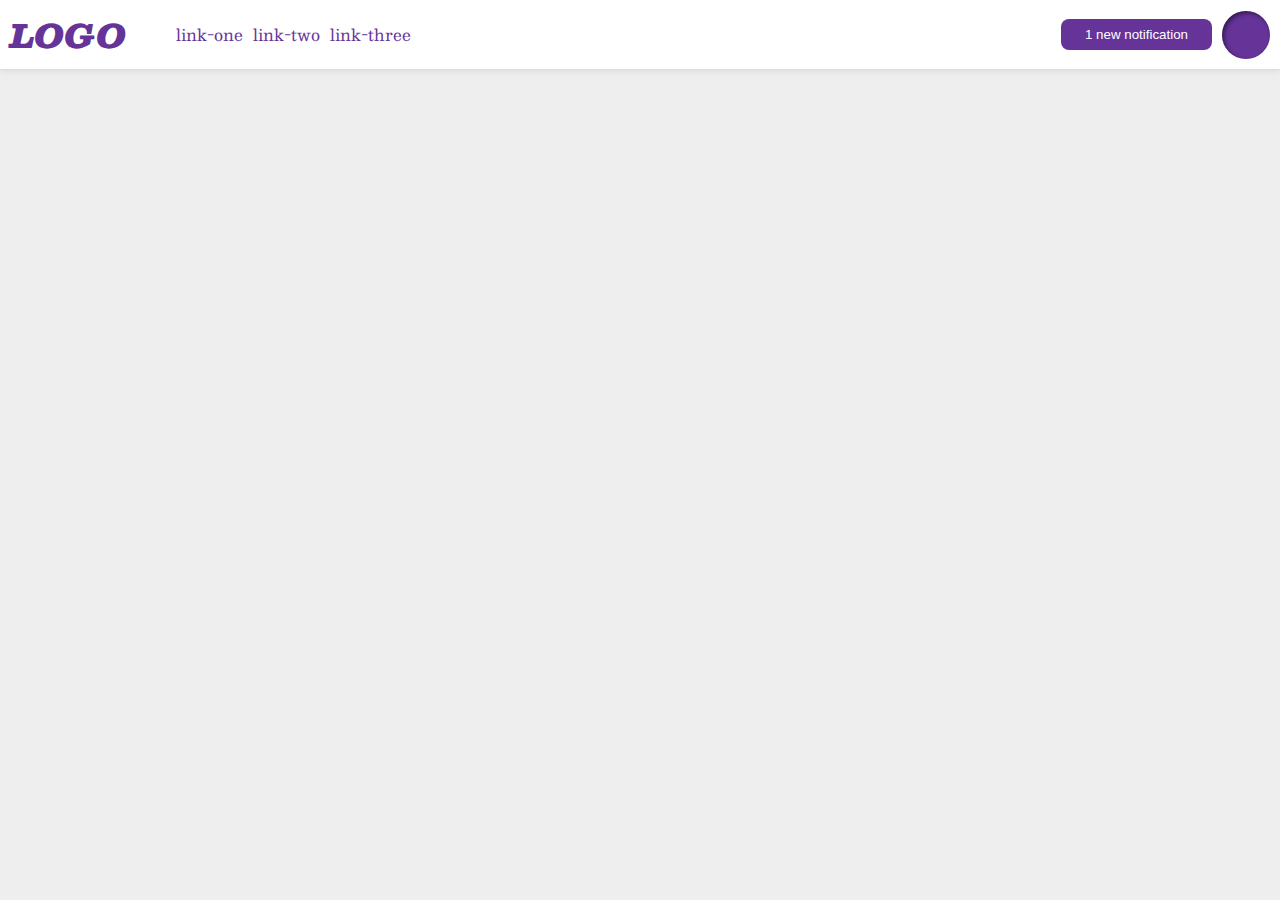
<file: flex/03-flex-header-2/index.html>
<!DOCTYPE html>
<html lang="en">

<head>
  <meta charset="UTF-8">
  <meta http-equiv="X-UA-Compatible" content="IE=edge">
  <meta name="viewport" content="width=device-width, initial-scale=1.0">
  <title>Flex Header 2</title>
  <link rel="stylesheet" href="style.css">
</head>

<body>
  <div class="header">
    <div class="left">
      <div class="logo">
        LOGO
      </div>
      <ul class="links">
        <li><a href="https://google.com">link-one</a></li>
        <li><a href="https://google.com">link-two</a></li>
        <li><a href="https://google.com">link-three</a></li>
      </ul>
    </div>
    <div class="right">
      <button class="notifications">
        1 new notification
      </button>
      <div class="profile-image"></div>
    </div>
  </div>
</body>

</html>
</file>
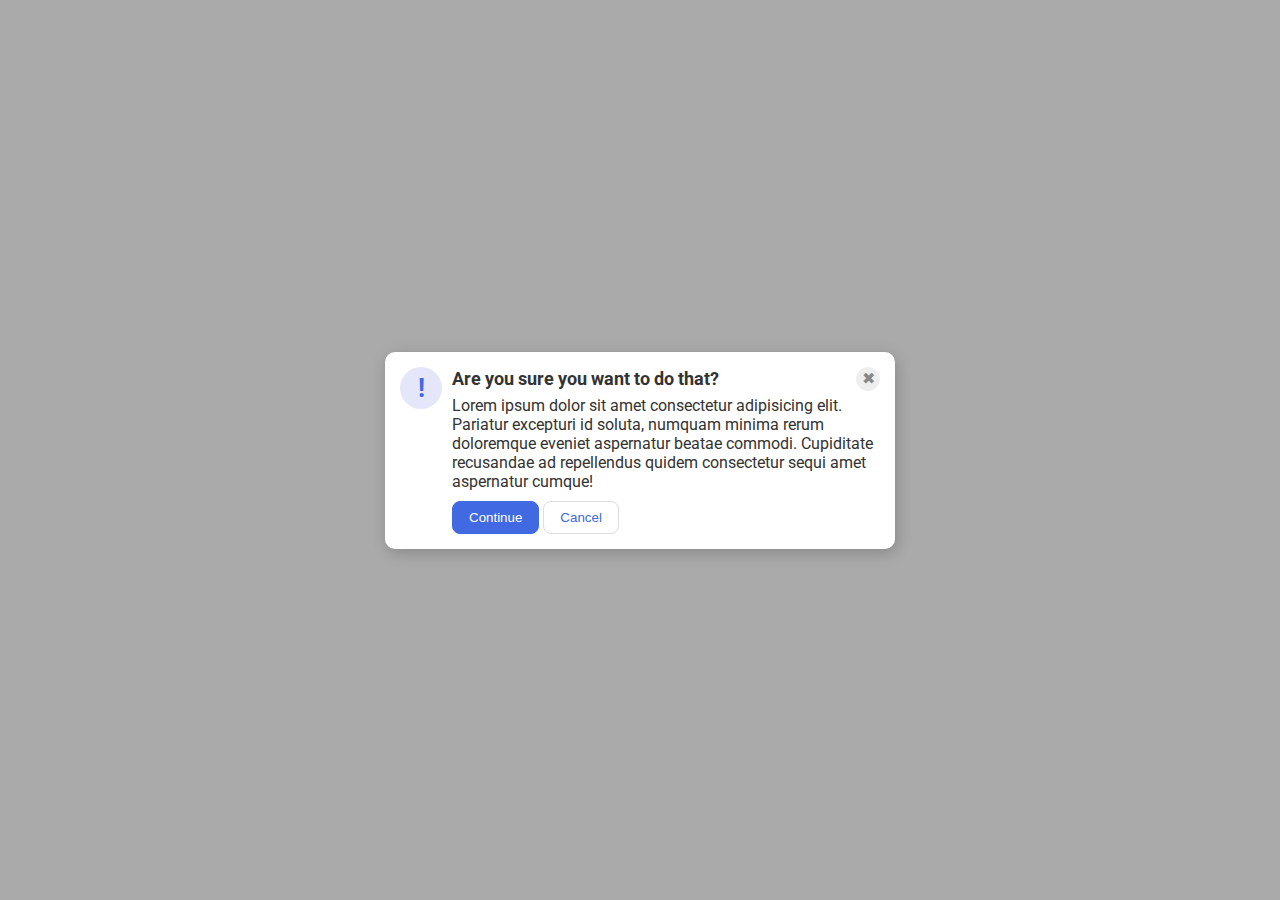
<file: flex/05-flex-modal/index.html>
<!DOCTYPE html>
<html lang="en">

<head>
  <meta charset="UTF-8">
  <meta http-equiv="X-UA-Compatible" content="IE=edge">
  <meta name="viewport" content="width=device-width, initial-scale=1.0">
  <link rel="stylesheet" href="style.css">
  <title>Modal</title>
</head>

<body>
  <div class="modal">
    <div class="icon-container">
      <div class="icon">!</div>
    </div>
    <div class="main-content-modal">
      <div class="title-content">
        <div class="title-closing-container">
          <div class="header">Are you sure you want to do that?</div>
          <button class="close-button">✖</button>
        </div>
        <div class="text">Lorem ipsum dolor sit amet consectetur adipisicing elit. Pariatur excepturi id soluta, numquam
          minima rerum doloremque eveniet aspernatur beatae commodi. Cupiditate recusandae ad repellendus quidem
          consectetur
          sequi amet aspernatur cumque!</div>
      </div>
      <div class="buttons">
        <button class="continue">Continue</button>
        <button class="cancel">Cancel</button>
      </div>
    </div>
  </div>
</body>

</html>
</file>
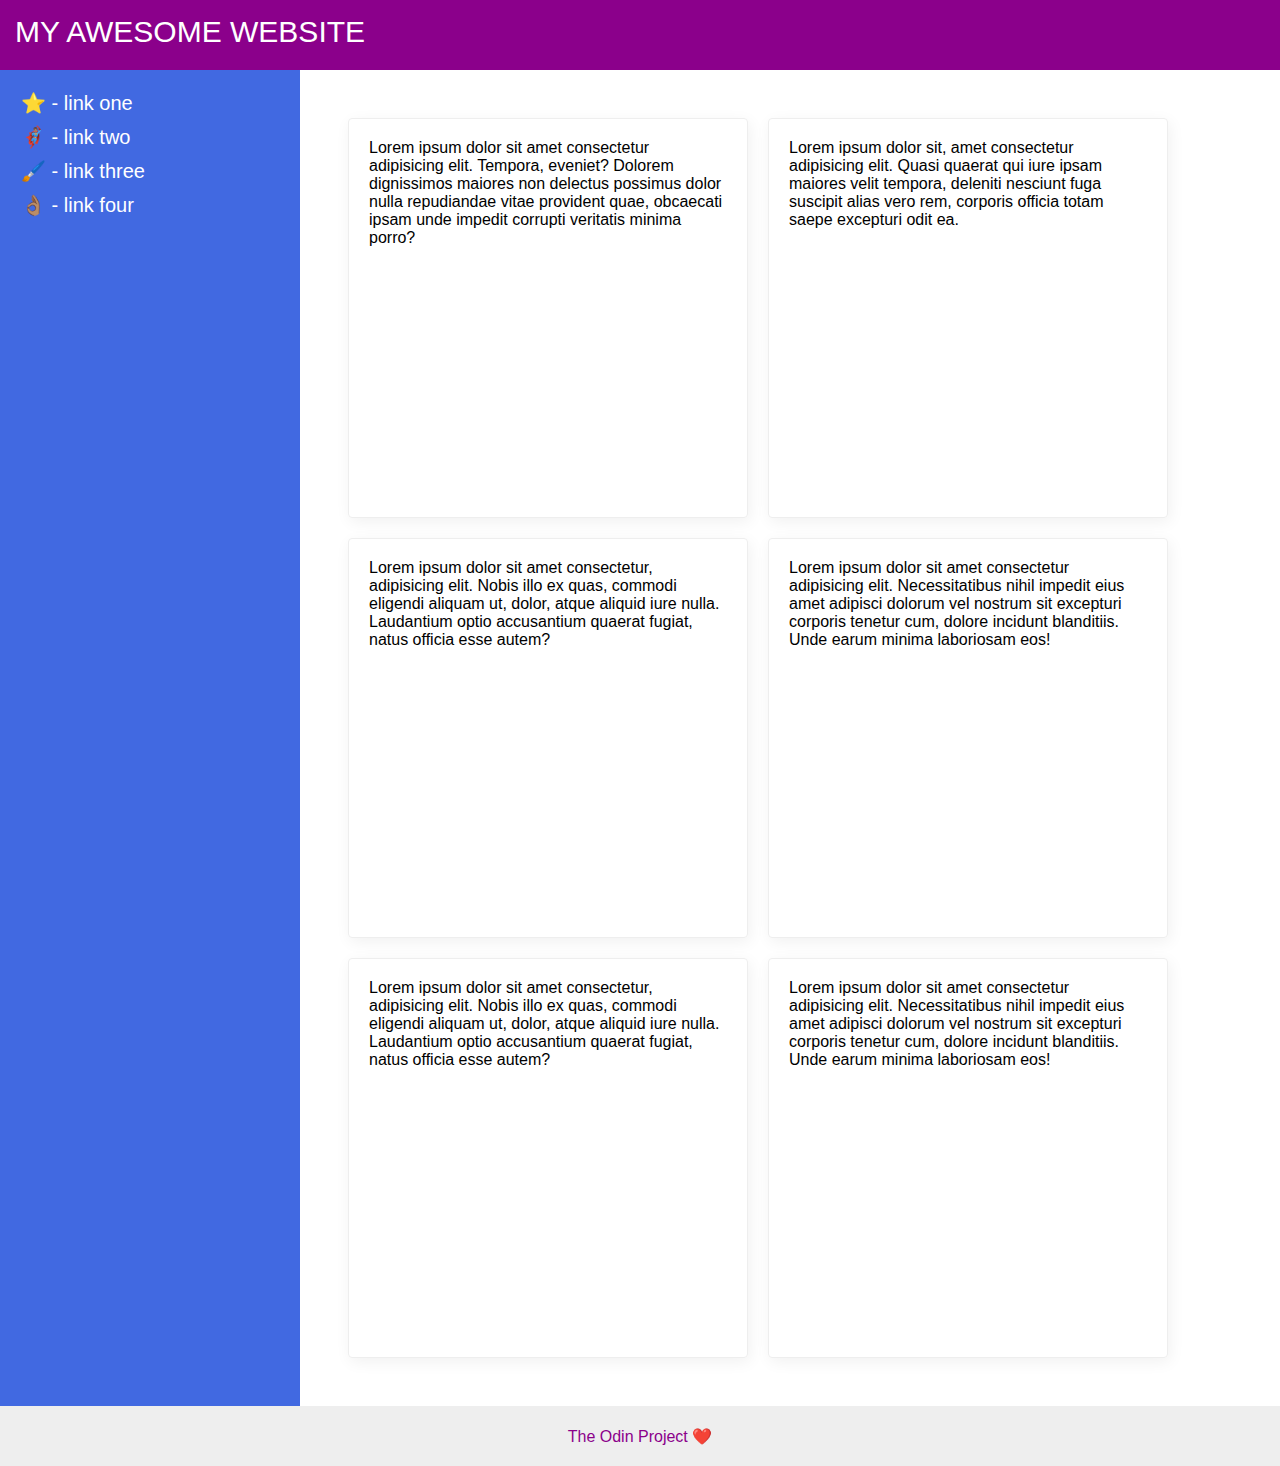
<file: flex/07-flex-layout-2/index.html>
<!DOCTYPE html>
<html lang="en">

<head>
  <meta charset="UTF-8">
  <meta http-equiv="X-UA-Compatible" content="IE=edge">
  <meta name="viewport" content="width=device-width, initial-scale=1.0">
  <title>The Holy Grail</title>
  <link rel="stylesheet" href="style.css">
</head>

<body>
  <div class="container">

    <div class="header">
      MY AWESOME WEBSITE
    </div>
    <div class="content">


      <div class="content-sidebar">
        <ul>
          <li><a href="#">⭐ - link one</a></li>
          <li><a href="#">🦸🏽‍♂️ - link two</a></li>
          <li><a href="#">🖌️ - link three</a></li>
          <li><a href="#">👌🏽 - link four</a></li>
        </ul>
      </div>


      <div class="card-container">
        <div class="card">Lorem ipsum dolor sit amet consectetur adipisicing elit. Tempora, eveniet? Dolorem dignissimos
          maiores non delectus possimus dolor nulla repudiandae vitae provident quae, obcaecati ipsam unde impedit
          corrupti
          veritatis minima porro?</div>
        <div class="card">Lorem ipsum dolor sit, amet consectetur adipisicing elit. Quasi quaerat qui iure ipsam maiores
          velit tempora, deleniti nesciunt fuga suscipit alias vero rem, corporis officia totam saepe excepturi odit ea.
        </div>
        <div class="card">Lorem ipsum dolor sit amet consectetur, adipisicing elit. Nobis illo ex quas, commodi eligendi
          aliquam ut, dolor, atque aliquid iure nulla. Laudantium optio accusantium quaerat fugiat, natus officia esse
          autem?</div>
        <div class="card">Lorem ipsum dolor sit amet consectetur adipisicing elit. Necessitatibus nihil impedit eius
          amet
          adipisci dolorum vel nostrum sit excepturi corporis tenetur cum, dolore incidunt blanditiis. Unde earum minima
          laboriosam eos!</div>
        <div class="card">Lorem ipsum dolor sit amet consectetur, adipisicing elit. Nobis illo ex quas, commodi eligendi
          aliquam ut, dolor, atque aliquid iure nulla. Laudantium optio accusantium quaerat fugiat, natus officia esse
          autem?</div>
        <div class="card">Lorem ipsum dolor sit amet consectetur adipisicing elit. Necessitatibus nihil impedit eius
          amet
          adipisci dolorum vel nostrum sit excepturi corporis tenetur cum, dolore incidunt blanditiis. Unde earum minima
          laboriosam eos!</div>
      </div>
    </div>

    <div class="footer">
      The Odin Project ❤️
    </div>
  </div>
</body>

</html>
</file>
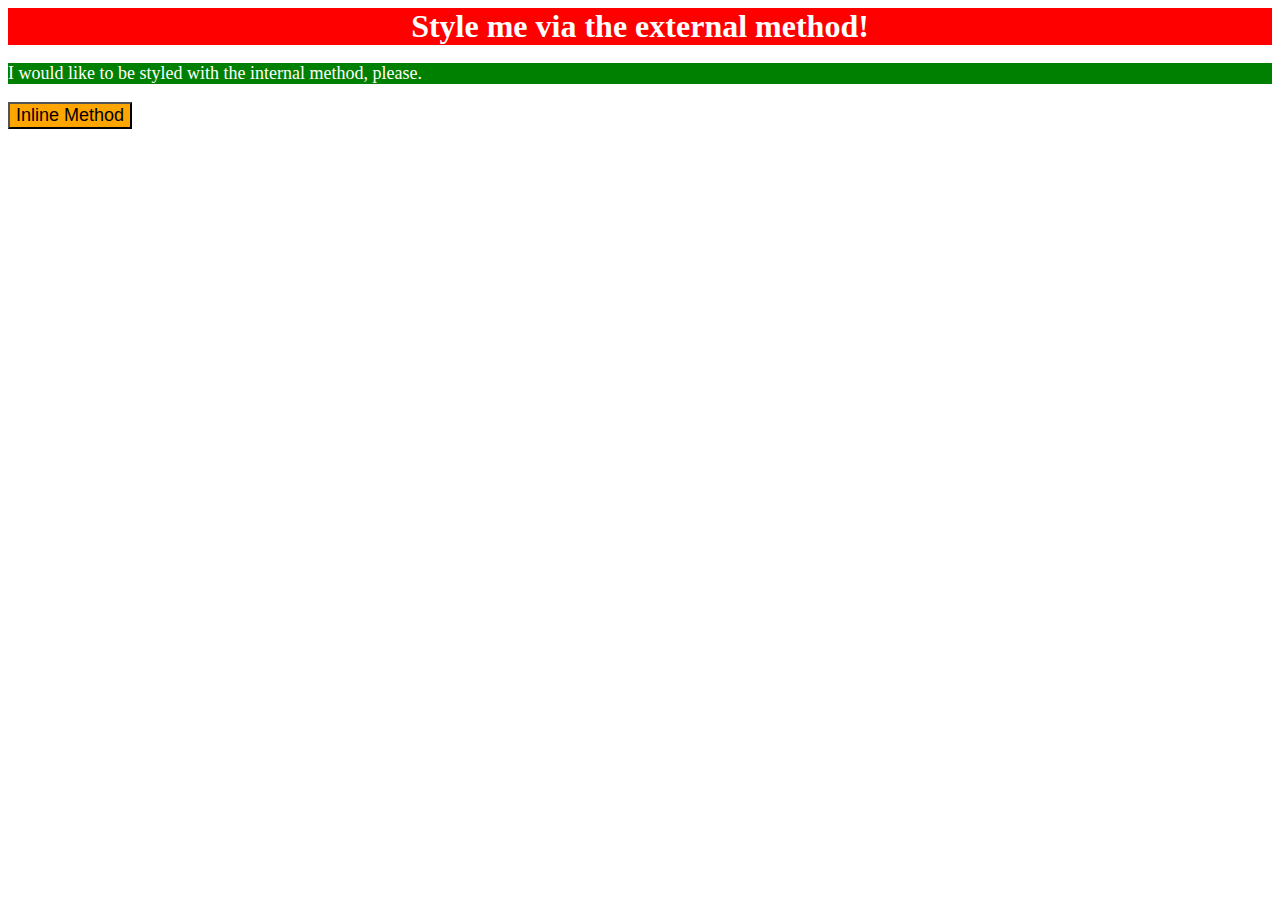
<file: foundations/01-css-methods/index.html>
<!DOCTYPE html>
<html lang="en">

<head>
  <meta charset="UTF-8">
  <meta http-equiv="X-UA-Compatible" content="IE=edge">
  <meta name="viewport" content="width=device-width, initial-scale=1.0">
  <link rel="stylesheet" href="./styles.css">
  <title>Methods for Adding CSS</title>
</head>

<body>
  <div>Style me via the external method!</div>
  <p>I would like to be styled with the internal method, please.</p>
  <button>Inline Method</button>
</body>

</html>
</file>
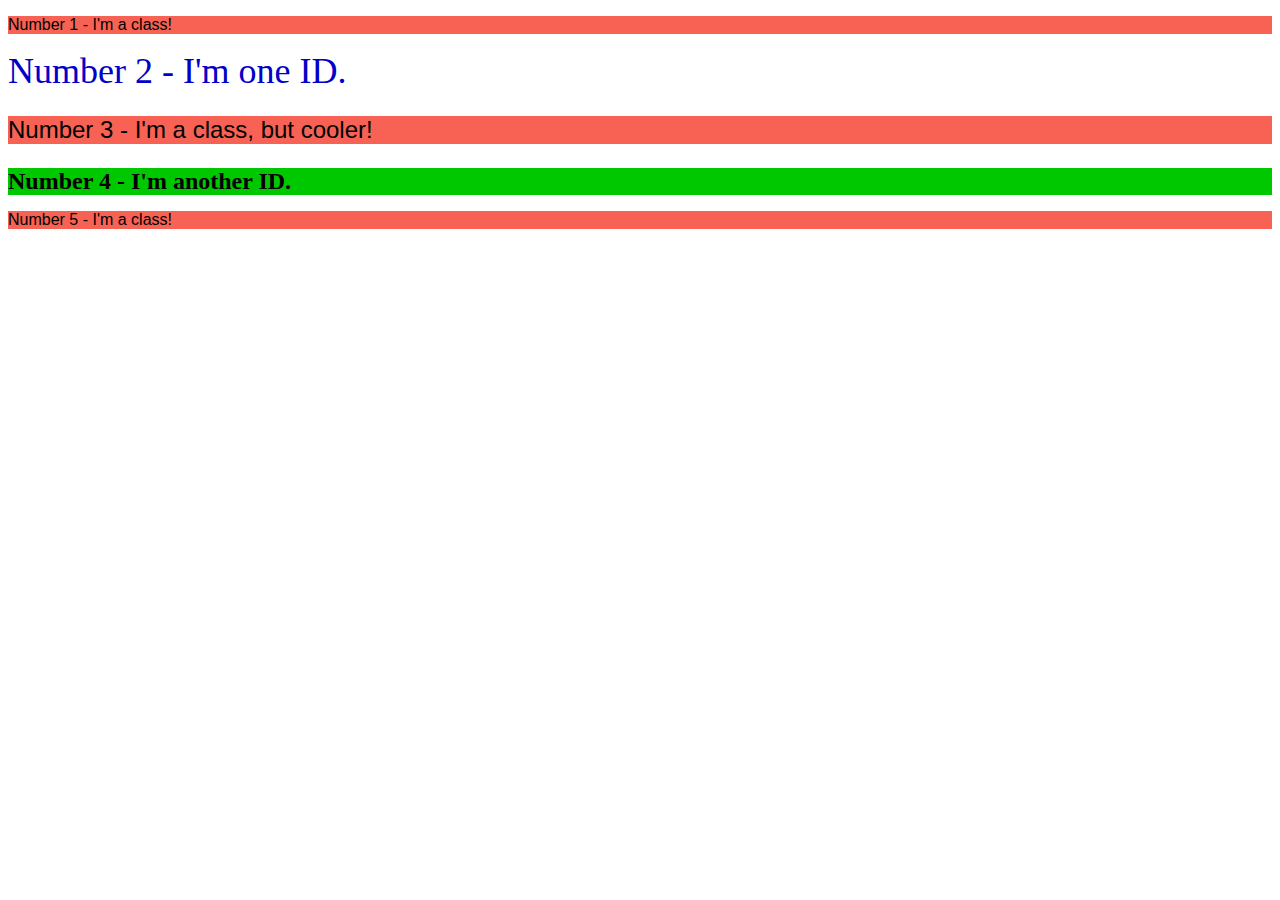
<file: foundations/02-class-id-selectors/index.html>
<!DOCTYPE html>
<html lang="en">

<head>
  <meta charset="UTF-8">
  <meta http-equiv="X-UA-Compatible" content="IE=edge">
  <meta name="viewport" content="width=device-width, initial-scale=1.0">
  <title>Class and ID Selectors</title>
  <link rel="stylesheet" href="style.css">
</head>

<body>
  <p class="paragraph">Number 1 - I'm a class!</p>
  <div id="paragraph-blue">Number 2 - I'm one ID.</div>
  <p class="paragraph paragraph-bigger">Number 3 - I'm a class, but cooler!</p>
  <div id="paragraph-green">Number 4 - I'm another ID.</div>
  <p class="paragraph">Number 5 - I'm a class!</p>
</body>

</html>
</file>
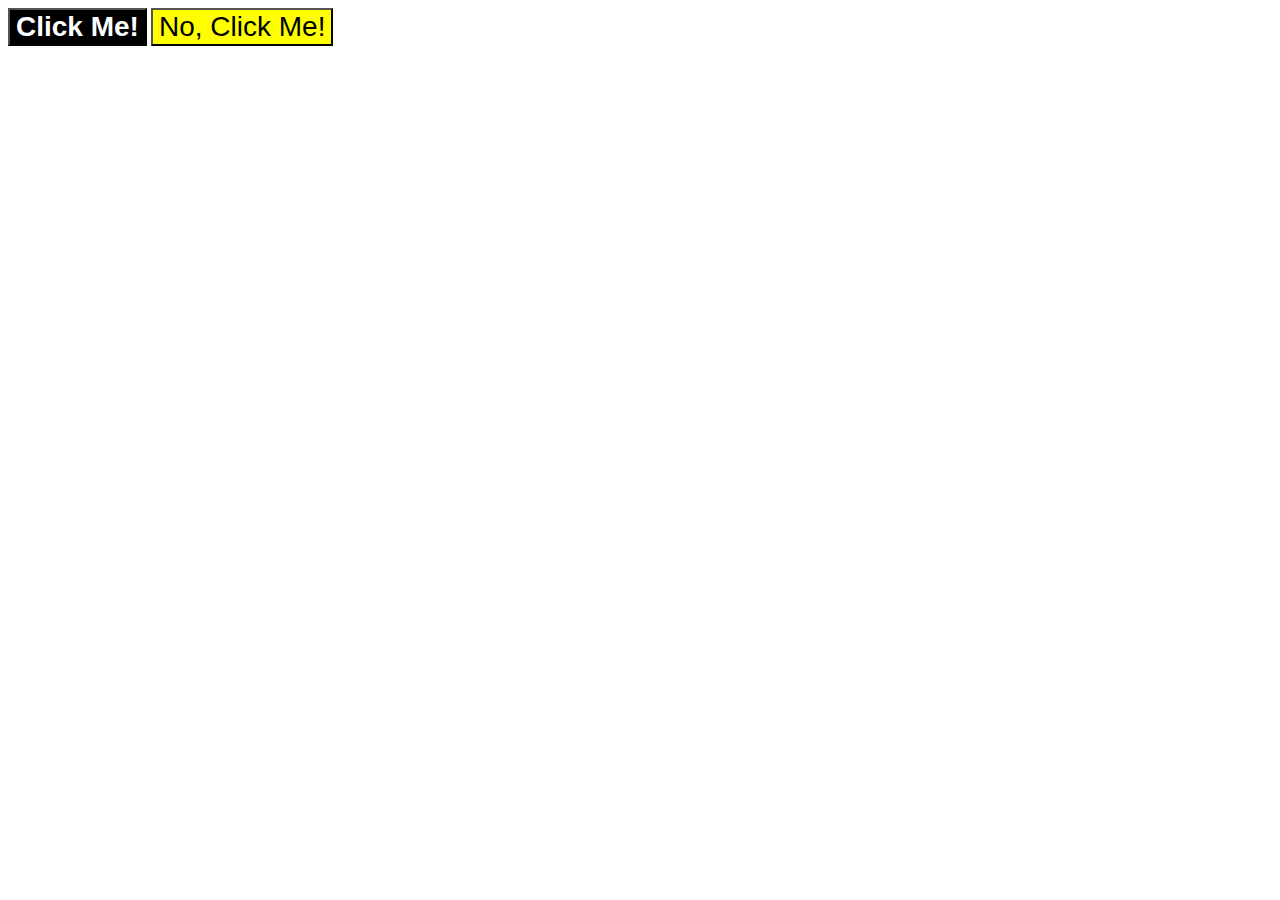
<file: foundations/03-grouping-selectors/index.html>
<!DOCTYPE html>
<html lang="en">

<head>
  <meta charset="UTF-8">
  <meta http-equiv="X-UA-Compatible" content="IE=edge">
  <meta name="viewport" content="width=device-width, initial-scale=1.0">
  <title>Grouping Selectors</title>
  <link rel="stylesheet" href="style.css">
</head>

<body>
  <button id="black-button">Click Me!</button>
  <button id="yellow-button">No, Click Me!</button>
</body>

</html>
</file>
<file: flex/03-flex-header-2/style.css>
/* this is some magical font-importing.  
you'll learn about it later. */
@import url('https://fonts.googleapis.com/css2?family=Besley:ital,wght@0,400;1,900&display=swap');

body {
  margin: 0;
  background: #eee;
  font-family: Besley, serif;
}

.header {
  background: white;
  border-bottom: 1px solid #ddd;
  box-shadow: 0 0 8px rgba(0, 0, 0, .1);

  display: flex;
  justify-content: space-between;
  padding: 5px 10px;
}

.profile-image {
  background: rebeccapurple;
  box-shadow: inset 2px 2px 4px rgba(0, 0, 0, .5);
  border-radius: 50%;
  width: 48px;
  height: 48px;

  flex-shrink: 0;
}

.header div {
  display: flex;
  align-items: center;
  gap: 10px;
}

.logo {
  color: rebeccapurple;
  font-size: 32px;
  font-weight: 900;
  font-style: italic;

}

button {
  border: none;
  border-radius: 8px;
  background: rebeccapurple;
  color: white;
  padding: 8px 24px;

  flex-shrink: 0;
}

a {
  /* this removes the line under our links */
  text-decoration: none;
  color: rebeccapurple;
}

ul {
  list-style-type: none;
}

ul.links li {
  flex-shrink: 0;
}

.links {
  display: flex;
  gap: 10px;
}
</file>
<file: flex/05-flex-modal/style.css>
@import url('https://fonts.googleapis.com/css2?family=Roboto:wght@400;700&display=swap');

html,
body {
  height: 100%;
}

body {
  font-family: Roboto, sans-serif;
  margin: 0;
  background: #aaa;
  color: #333;
  /* I'll give you this one for free lol */
  display: flex;
  align-items: center;
  justify-content: center;
}

.modal {
  background: white;
  width: 480px;
  border-radius: 10px;
  box-shadow: 2px 4px 16px rgba(0, 0, 0, .2);
}

.icon {
  color: royalblue;
  font-size: 26px;
  font-weight: 700;
  background: lavender;
  width: 42px;
  height: 42px;
  border-radius: 50%;
  display: flex;
  align-items: center;
  justify-content: center;
}

.header {
  font-weight: bold;
  font-size: large;
}

.close-button {
  background: #eee;
  border-radius: 50%;
  color: #888;
  font-weight: 400;
  font-size: 16px;
  height: 24px;
  width: 24px;
  display: flex;
  align-items: center;
  justify-content: center;
  border: 1px solid #eee;
  padding: 0;
  flex: 0 0 auto;
}

button {
  cursor: pointer;
  padding: 8px 16px;
  border-radius: 8px;
}

button.continue {
  background: royalblue;
  border: 1px solid royalblue;
  color: white;
}

button.cancel {
  background: white;
  border: 1px solid #ddd;
  color: royalblue;
}


.modal {
  display: flex;
  padding: 15px;
  gap: 10px;

}

.title-closing-container {
  display: flex;
  justify-content: space-between;
  align-items: center;
}

.main-content-modal {
  display: flex;
  flex-direction: column;
  gap: 10px;

}

.title-content {
  display: flex;
  flex-direction: column;
  gap: 5px;
}
</file>
<file: flex/07-flex-layout-2/style.css>
*,
*::before,
*::after {
  padding: 0;
  margin: 0;
  box-sizing: border-box;
}


body {
  font-family: -apple-system, BlinkMacSystemFont, 'Segoe UI', Roboto, Oxygen, Ubuntu, Cantarell, 'Open Sans', 'Helvetica Neue', sans-serif;
  margin: 0;
  min-height: 100vh;
}

.header {
  height: 72px;
  background: darkmagenta;
  color: white;
}

.footer {
  height: 72px;
  background: #eee;
  color: darkmagenta;
}

.content-sidebar {
  width: 300px;
  background: royalblue;
  box-sizing: border-box;
}

.card {
  border: 1px solid #eee;
  box-shadow: 2px 4px 16px rgba(0, 0, 0, .06);
  border-radius: 4px;
}

/* My solution */

.container {
  display: flex;
  flex-direction: column;
  height: 100vh;

}

.header {
  display: flex;
  font-size: 30px;
  padding: 15px;
  flex: 0 0 70px
}

.content {
  display: flex;

  flex: auto;
}

.content-sidebar {
  flex: 1 0 300px;
  padding: 16px;
}

.content-sidebar ul {
  display: flex;
  flex-direction: column;
  gap: 10px;
  padding: 5px;

}

.card-container {
  display: flex;
  flex-wrap: wrap;
  gap: 20px;
  flex: auto;
  padding: 48px;
}

.card-container .card {
  width: 400px;
  height: 400px;
  padding: 20px;
  font-weight: 500;
}

.footer {
  display: flex;
  justify-content: center;
  align-items: center;
  flex: 0 0 60px;

}

ul li {
  list-style-type: none;
}

ul li a {
  text-decoration: none;
  color: #fff;
  font-size: 20px;
}
</file>
<file: foundations/01-css-methods/styles.css>
div {
	font-size: 32px;
	background-color: red;
	text-align: center;
	font-weight: bold;
}

div,
p {
	color: white;
}

p,
button {
	font-size: 18px;
}

p {
	background-color: green;
}

button {
	background-color: orange;
}
</file>
<file: foundations/02-class-id-selectors/style.css>
p.paragraph {
	font-family: Verdana, 'DejaUv Sans', sans-serif;
	background-color: rgb(247, 98, 84);
}

p.paragraph-bigger {
	font-size: 24px;
}

div#paragraph-blue {
	font-size: 36px;
	color: rgb(0, 0, 200)
}

div#paragraph-green {
	font-size: 24px;
	font-weight: bold;
	background-color: rgb(0, 200, 0);
}
</file>
<file: foundations/03-grouping-selectors/style.css>
button#black-button,
button#yellow-button {
	font-size: 28px;
	font-family: 'Helvetica', 'Times New Roman', 'sans-serif';
}


button#black-button {
	background-color: black;
	color: white;
	font-weight: bold;
}

button#yellow-button {
	background-color: yellow;
	color: black;

}
</file>
